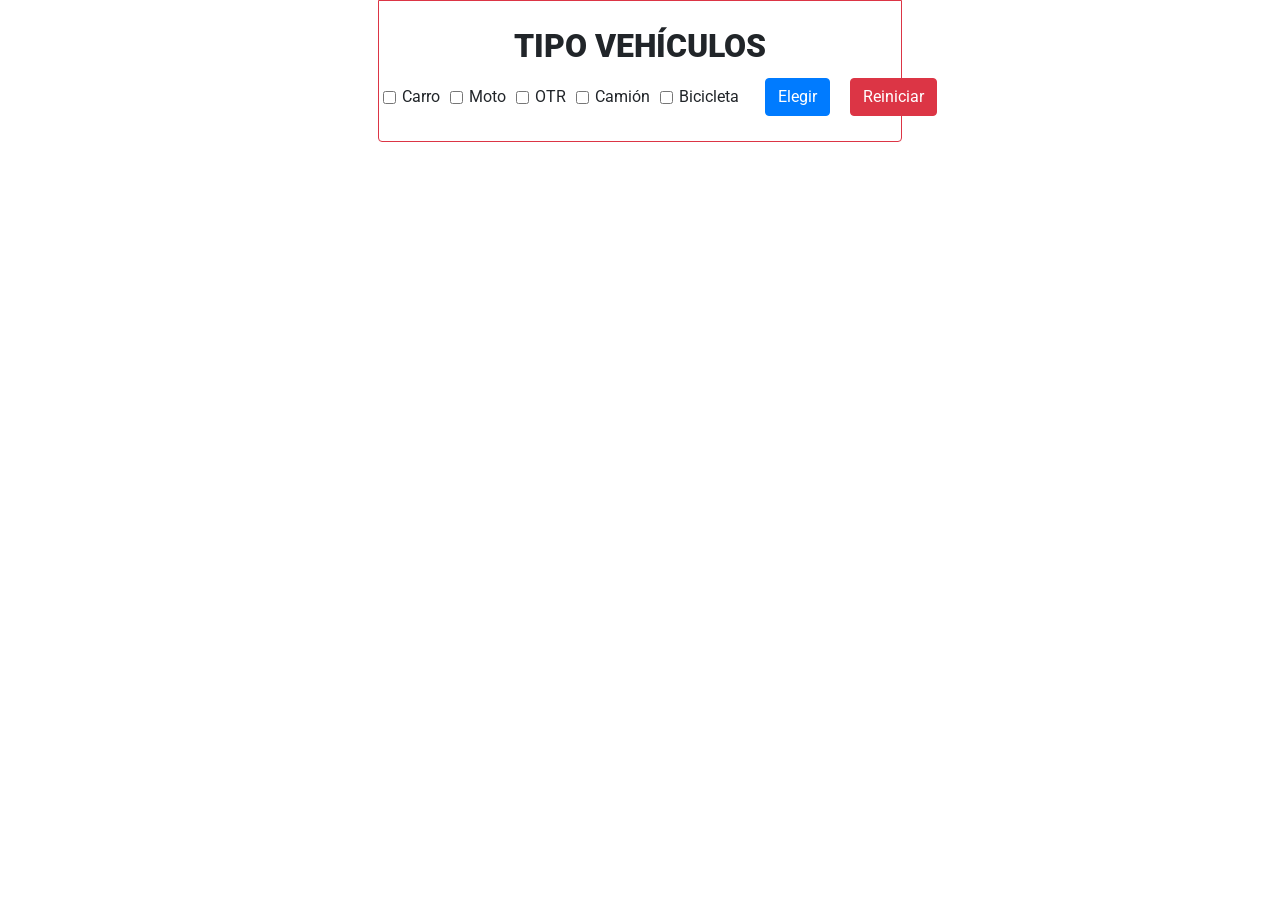
<file: index.html>
<!DOCTYPE html>
<html lang="es">
<head>
    <meta charset="UTF-8">
    <meta http-equiv="X-UA-Compatible" content="IE=edge">
    <meta name="viewport" content="width=device-width, initial-scale=1.0">
    <title>Document</title>
    <link rel="stylesheet" href="https://cdn.jsdelivr.net/npm/bootstrap@4.3.1/dist/css/bootstrap.min.css" integrity="sha384-ggOyR0iXCbMQv3Xipma34MD+dH/1fQ784/j6cY/iJTQUOhcWr7x9JvoRxT2MZw1T" crossorigin="anonymous">
    <link rel="stylesheet" href="style.css">
    <link rel="preconnect" href="https://fonts.googleapis.com">
<link rel="preconnect" href="https://fonts.gstatic.com" crossorigin>
<link href="https://fonts.googleapis.com/css2?family=Open+Sans:wght@400;600;800&family=Roboto:wght@500;700;900&display=swap" rel="stylesheet">
</head>
<body>
    <div class="container grid">
        <div class="form-grid border border-danger rounded-bottom">
            <h2>Tipo Vehículos</h2>
            <form id="descForm" class="form-check-inline ff center">
                <input type="checkbox" id="car" class="cb">
                <label for="" class="form-check-label">Carro</label> 
                <input type="checkbox" id="mBike" class="cb">
                <label for="" class="form-check-label">Moto</label>
                
                <input type="checkbox" id="otr" class="cb">
                <label for="" class="form-check-label">OTR</label>
                <input type="checkbox" id="truck" class="cb">
                <label for="" class="form-check-label">Camión</label>
                <input type="checkbox" id="bike" class="cb">
                <label for="" class="form-check-label">Bicicleta</label>
                <br>
                <br>
                <button type="button" onclick="universal()" class="btn btn-primary btn2">Elegir</button>
                <button type="button" onclick="newBtn()" class="btn btn-danger btn2">Reiniciar</button>     
            </form>
            <section id="content">
                
                <form id="contentForm" class="center">
                    <p id="use"></p>
                </form>
            </section>
        </div>
    </div>
    
</body>
<script src="js/app.js"></script>
</html>
</file>
<file: style.css>
.container{
    width: 100%;
    max-width: 98%;
    height: 100hv;
}
h2{
    text-transform: uppercase;
    font-family: 'Roboto', sans-serif;
    font-weight: 900;
    margin-top: 26px;
}
label{
    font-family: 'Roboto', sans-serif;
    font-weight: medium;
    margin-left: 6px;
    margin-right: 6px;
}

p{
    font-family: 'Open Sans', sans-serif;
    font-weight: 600;
}

input{
    margin-left: 4px;
}

.font2{
    font-family: 'Open Sans', sans-serif;
}

.grid{
    display: grid;
    grid-template-columns: repeat(7, 1fr);
    grid-template-rows: auto;
}

.form-grid{
    text-align: center;
    grid-column: 3/6;
}

.center{
    text-align: center;
}
.btn2{
   margin-left: 20px;
}


.mu{
    margin-top: 20px;
    text-transform: uppercase;
    font-family: 'Roboto', sans-serif;
    font-weight: bold;
    color: rgb(83, 68, 68);
}
.tasd{
    color:#638d07;
    font-family: 'Open Sans', sans-serif;
    font-weight: 800;
    background-color: rgb(238, 227, 227);
    width: 100%;
    padding: 10px;
}
.none{
    background-color: #ffff;
}

.form-select{
    margin-right: 20px;
    text-transform: uppercase;
}
</file>
